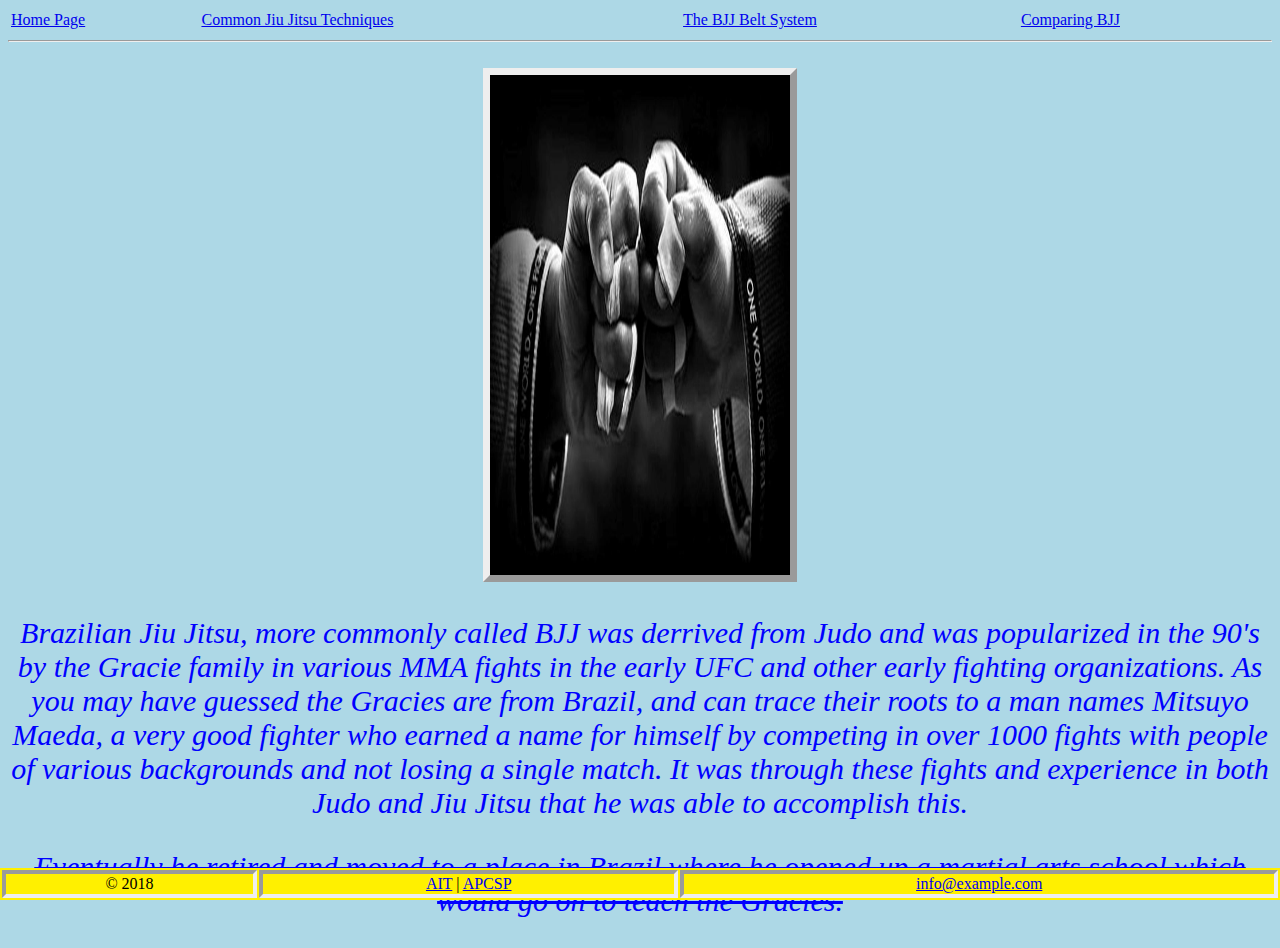
<file: index.html>
<!DOCTYPE html>

<html>
  <head>
    <link rel="stylesheet" href="styles/main.css">
    <link rel="stylesheet" href="styles/index.css">
    <style>
    body {
      background-color: lightblue;
    } 
    #content {
      text-align: center;
    }
    .lastsent {
      text-decoration: line-through;
    }
    </style>
    <title>The art of Brazilian Jiu Jitsu</title>
  </head>
  <body>
    <table style="width:100%">
      <tbody> 
        <tr>
          <td><a href="index.html">Home Page</a></td>
          <td><a href="page2.html">Common Jiu Jitsu Techniques</a></td> 
          <td><a href="page3.html">The BJJ Belt System</a></td> 
          <td><a href="page4.html">Comparing BJJ</a></td> 
        </tr>
      </tbody>
    </table>
    <hr/>
    <br/>

    <center><img src="images/fistbump.jpg"></center>
    <div id="content">
      <p>Brazilian Jiu Jitsu, more commonly called BJJ was derrived from Judo and was popularized in the 90's by the Gracie family in 
      various MMA fights in the early UFC and other early fighting organizations. As you may have guessed the Gracies are from Brazil, and can
      trace their roots to a man names Mitsuyo Maeda, a very good fighter who earned a name for himself by competing in over 1000 fights with
      people of various backgrounds and not losing a single match. It was through these fights and experience in both Judo and Jiu Jitsu that 
      he was able to accomplish this. <p class="lastsent">Eventually he retired and moved to a place in Brazil where he opened up a martial arts school which would
      go on to teach the Gracies.</p> </p>
    </div>
    <center>
    <div class="footer">
      <footer>
	<table style="width:100%">
	  <tr>
            <td>© 2018</td>
	    <td><a href="https://www.ucvts.tec.nj.us/domain/16">AIT</a> | <a href="https://www.ucvts.tec.nj.us/Page/4887">APCSP</a></td> 
            <td><a href="mailto:info@example.com">info@example.com</a></td>  
          </tr>
	</table>
      </footer>
    </div>
    </center>
  </body>
</html>
</file>
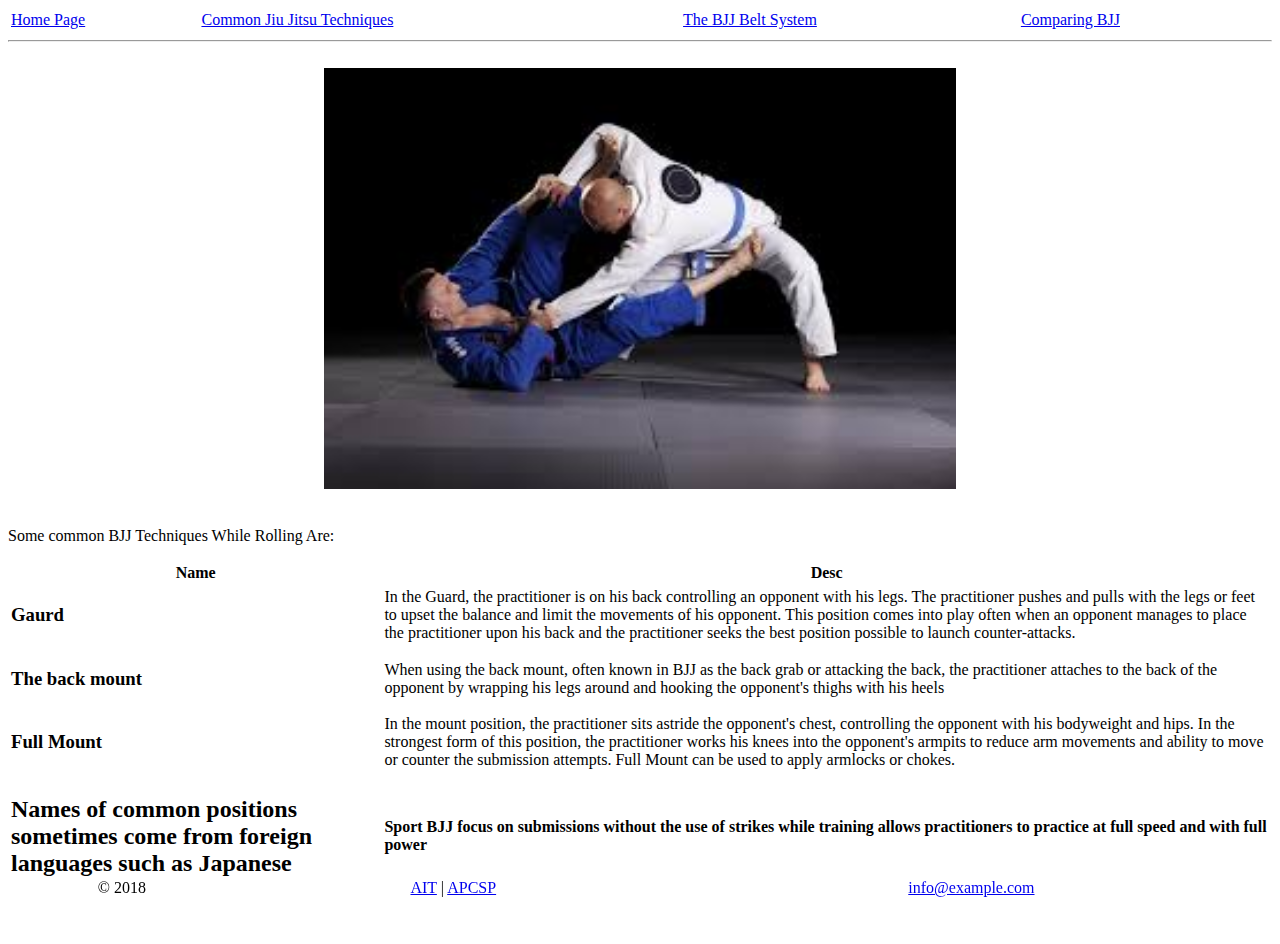
<file: page2.html>
<!DOCTYPE html>

<html>
  <head>
    <link rel="stylesheet" href="main.css">
    <title>The Common techniques of Brazilian Jiu Jitsu</title>
  </head>
  <body>
    <table style="width:100%">
      <tbody> 
        <tr>
          <td><a href="index.html">Home Page</a></td>
          <td><a href="page2.html">Common Jiu Jitsu Techniques</a></td> 
          <td><a href="page3.html">The BJJ Belt System</a></td> 
          <td><a href="page4.html">Comparing BJJ</a></td> 
        </tr>
      </tbody>
    </table>
    <hr/>
    <br/>

    <center><img src="images/rol.jpg" style="width:50%;height:30%"></center>
    <div id="content">
      <br/>
      <p> Some common BJJ Techniques While Rolling Are: <br/></p>
      <table>
  <thead>
    <tr>
      <th>Name</th>
      <th>Desc</th>
    </tr>
  </thead>
  <tbody>
    <tr>
	    <td><h3>Gaurd</h3></td>
      <td>In the Guard, the practitioner is on his back controlling an opponent with his legs. The practitioner pushes and pulls with the legs or feet to upset the balance and limit the movements of his opponent. This position comes into play often when an opponent manages to place the practitioner upon his back and the practitioner seeks the best position possible to launch counter-attacks.</td>
    </tr>
    <tr>
	    <td><h3>The back mount</h3></td>
      <td>When using the back mount, often known in BJJ as the back grab or attacking the back, the practitioner attaches to the back of the opponent by wrapping his legs around and hooking the opponent's thighs with his heels</td>
    </tr>
    <tr>
	    <td><h3>Full Mount</h3></td>
      <td>In the mount position, the practitioner sits astride the opponent's chest, controlling the opponent with his bodyweight and hips. In the strongest form of this position, the practitioner works his knees into the opponent's armpits to reduce arm movements and ability to move or counter the submission attempts. Full Mount can be used to apply armlocks or chokes. </td>
    </tr>
    </tbody>
  <tfoot>
    <tr>
	    <td><h2>Names of common positions sometimes come from foreign languages such as Japanese</h2></td>
	    <td><h4>Sport BJJ focus on submissions without the use of strikes while training allows practitioners to practice at full speed and with full power </h4></td>
    </tr>
  </tfoot>
</table>
         
      <br/>
      <br/>
    </div>
    <center>
    <div class="footer">
      <br/>
      <br/>

	<footer>
	<table style="width:100%">
	  <tr>
            <td>© 2018</td>
	    <td><a href="https://www.ucvts.tec.nj.us/domain/16">AIT</a> | <a href="https://www.ucvts.tec.nj.us/Page/4887">APCSP</a></td> 
            <td><a href="mailto:info@example.com">info@example.com</a></td>  
          </tr>
	</table>
      </footer>
    </div>
    </center>
  </body>
</html>
</file>
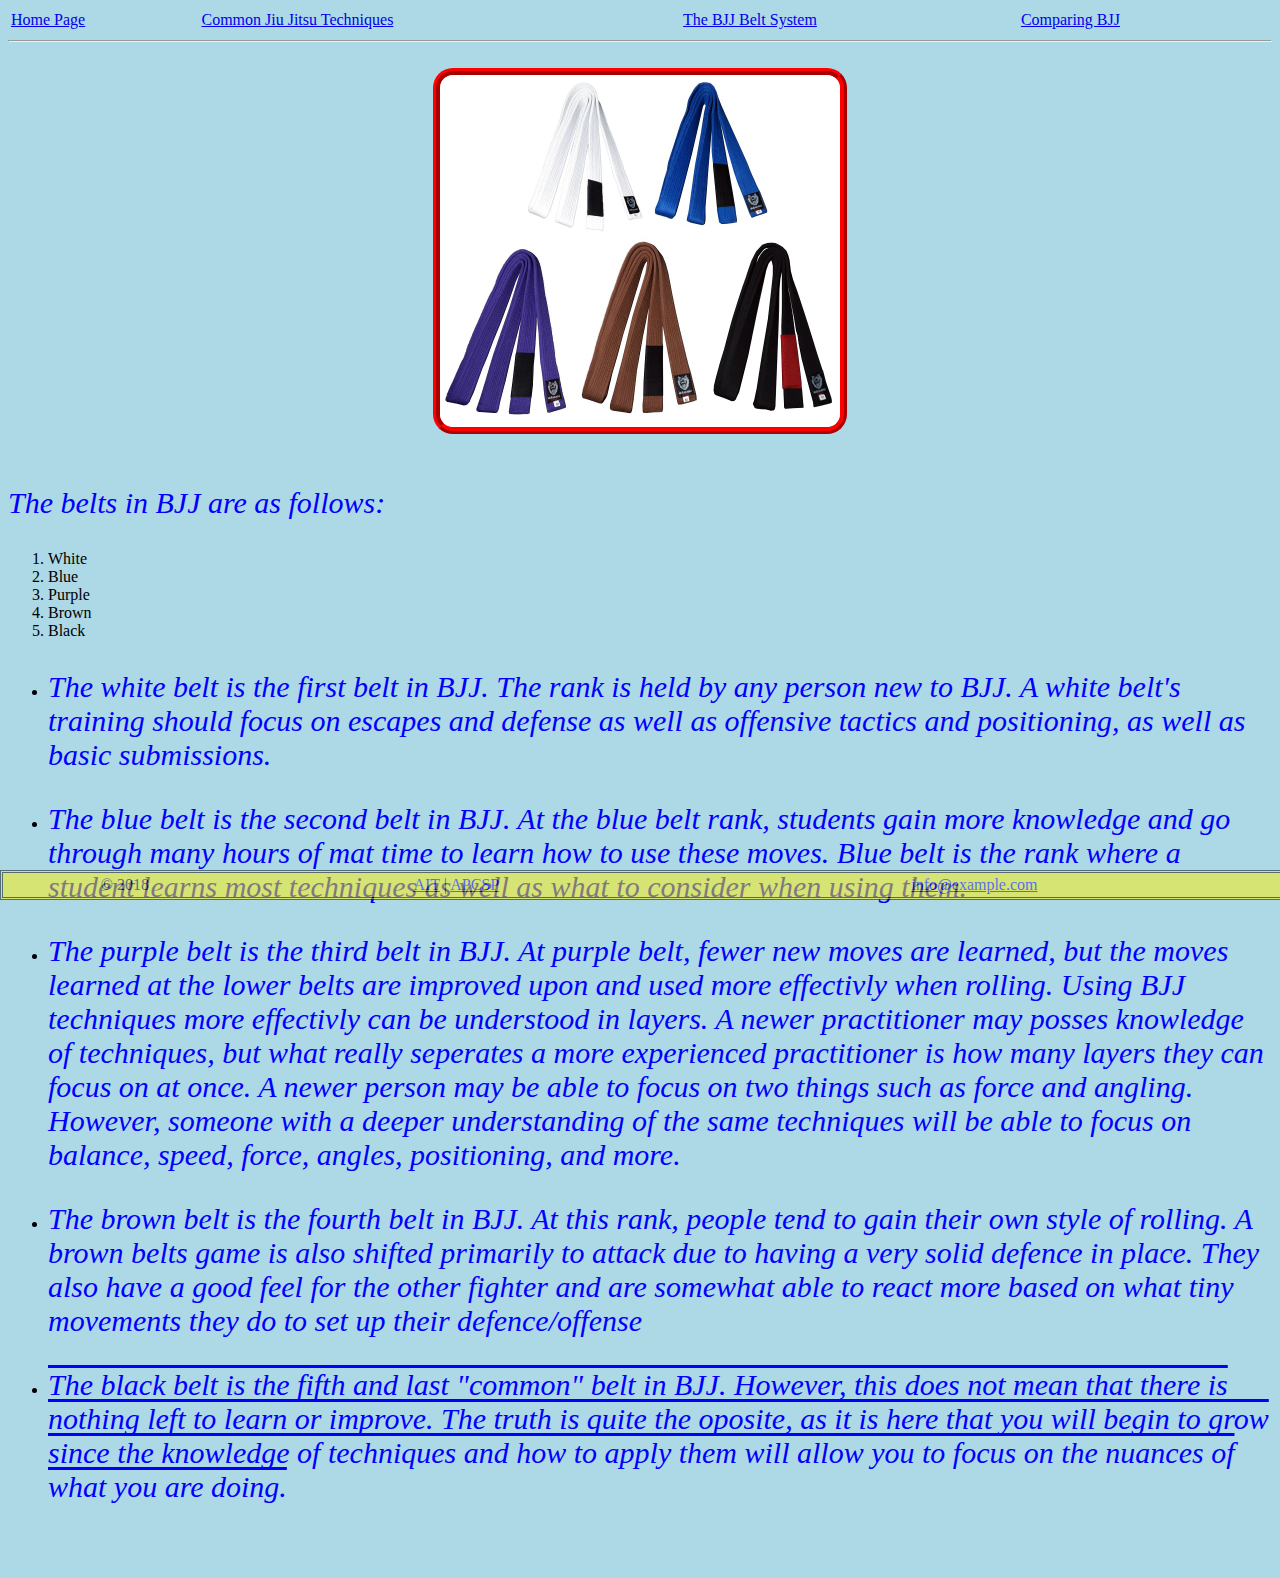
<file: page3.html>
<!DOCTYPE html>

<html>
  <head>
    <link rel="stylesheet" href="styles/main.css">
    <link rel="stylesheet" href="styles/page3.css">
    <style>
    body {
    background-color:lightblue;

    }
    .footer {
    opacity: 0.5;
    }
    .blackbelt {
    text-decoration: overline;
    }
    </style>
    <title>The Belts of Brazilian Jiu Jitsu</title>
  </head>
  <body>
    <table style="width:100%">
      <tbody> 
        <tr>
          <td><a href="index.html">Home Page</a></td>
          <td><a href="page2.html">Common Jiu Jitsu Techniques</a></td> 
          <td><a href="page3.html">The BJJ Belt System</a></td> 
          <td><a href="page4.html">Comparing BJJ</a></td> 
        </tr>
      </tbody>
    </table>
    <hr/>
    <br/>

    <center><img src="images/belts.jpg" alt="white,blue,purple,brown,black"></center>
    <div id="content">
      <br/>
      <p id="bList">The belts in BJJ are as follows:<br/>
      <ol>
        <li>White</li>
	<li>Blue</li>
	<li>Purple</li>
	<li>Brown</li>
	<li>Black</li>
      </ol>
      </p>
      <p id="bDesc"> 
      <ul>
        <li><p>The white belt is the first belt in BJJ. The rank is held by any person new to BJJ. A white belt's training should focus on escapes and defense as well as offensive tactics and positioning, as well as basic submissions.</p>
        </li>
	<li><p>The blue belt is the second belt in BJJ. At the blue belt rank, students gain more knowledge and go through many hours of mat time to learn how to use these moves. Blue belt is the rank where a student learns most techniques as well as what to consider when using them.</p>
        </li>
	<li><p>The purple belt is the third belt in BJJ. At purple belt, fewer new moves are learned, but the moves learned at the lower belts are improved upon and used more effectivly when rolling. Using BJJ techniques more effectivly can be understood in layers. A newer practitioner may posses knowledge of techniques, but what really seperates a more experienced practitioner is how many layers they can focus on at once. A newer person may be able to focus on two things such as force and angling. However, someone with a deeper understanding of the <b>same</b> techniques will be able to focus on balance, speed, force, angles, positioning, and more.</p>
        </li>
        <li><p>The brown belt is the fourth belt in BJJ. At this rank, people tend to gain their own style of rolling. A brown belts game is also shifted primarily to attack due to having a very solid defence in place. They also have a good feel for the other fighter and are somewhat able to react more based on what tiny movements they do to set up their defence/offense</p>
        </li>
        <li><p class="blackbelt">The black belt is the fifth and last "common" belt in BJJ. However, this does not mean that there is nothing left to learn or improve. The truth is quite the oposite, as it is here that you will begin to grow since the knowledge of techniques and how to apply them will allow you to focus on the nuances of what you are doing.</p>
        </li>
      </ul>
      </p>
      <br/>
      <br/>
    </div>
    <center>
    <div class="footer">

	<footer>
	<table style="width:100%">
	  <tr>
            <td>© 2018</td>
	    <td><a href="https://www.ucvts.tec.nj.us/domain/16">AIT</a> | <a href="https://www.ucvts.tec.nj.us/Page/4887">APCSP</a></td> 
            <td><a href="mailto:info@example.com">info@example.com</a></td>  
          </tr>
	</table>
      </footer>
    </div>
    </center>
  </body>
</html>
</file>
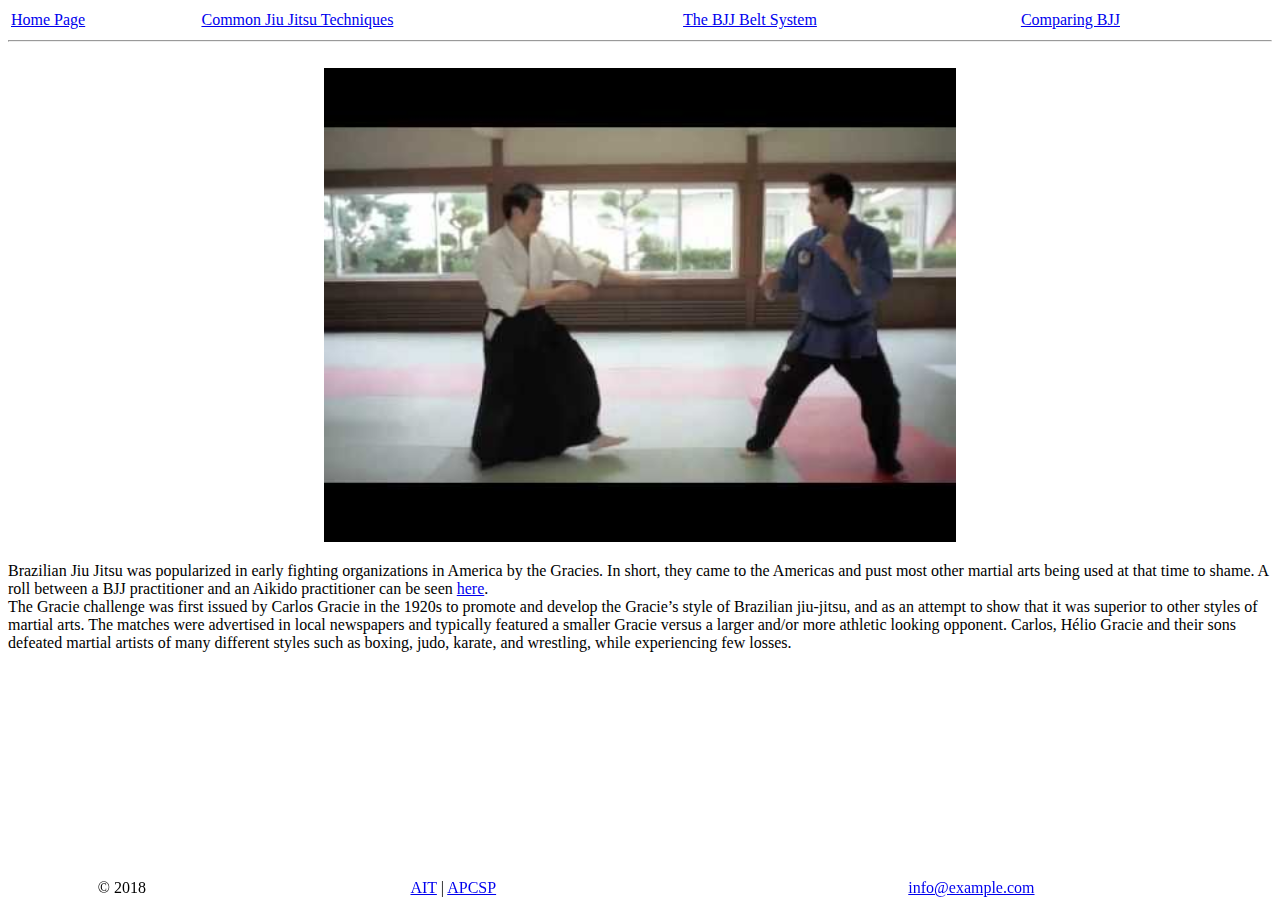
<file: page4.html>
<!DOCTYPE html>

<html>
  <head>
    <link rel="stylesheet" href="main.css">
    <title>BJJ vs (insert martial art here)</title>
  </head>
  <body>
    <table style="width:100%">
      <tbody> 
        <tr>
          <td><a href="index.html">Home Page</a></td>
          <td><a href="page2.html">Common Jiu Jitsu Techniques</a></td> 
          <td><a href="page3.html">The BJJ Belt System</a></td> 
          <td><a href="page4.html">Comparing BJJ</a></td> 
        </tr>
      </tbody>
    </table>
    <hr/>
    <br/>

    <center><img src="images/vs.jpg" style="width:50%;height:30%"></center>
    <div id="content">
	    <p>Brazilian Jiu Jitsu was popularized in early fighting organizations in America by the Gracies. In short, they came to the Americas and pust most other martial arts being used at that time to shame. A roll between a BJJ practitioner and an Aikido practitioner can be seen <a href="https://www.youtube.com/watch?v=rCNEhI7-yfA">here</a>. <br/> The Gracie challenge was first issued by Carlos Gracie in the 1920s to promote and develop the Gracie’s style of Brazilian jiu-jitsu, and as an attempt to show that it was superior to other styles of martial arts. The matches were advertised in local newspapers and typically featured a smaller Gracie versus a larger and/or more athletic looking opponent. Carlos, Hélio Gracie and their sons defeated martial artists of many different styles such as boxing, judo, karate, and wrestling, while experiencing few losses. </p>
    </div>
    <center>
    <div class="footer">
      <footer>
	<table style="width:100%">
	  <tr>
            <td>© 2018</td>
	    <td><a href="https://www.ucvts.tec.nj.us/domain/16">AIT</a> | <a href="https://www.ucvts.tec.nj.us/Page/4887">APCSP</a></td> 
            <td><a href="mailto:info@example.com">info@example.com</a></td>  
          </tr>
	</table>
      </footer>
    </div>
    </center>
  </body>
</html>
</file>
<file: styles/main.css>
.footer {
  position: fixed;
  left: 0;
  bottom: 0;
  width: 100%;
  background-color: #fff000;
  text-align: center;

}

*:not(p):not(footer)not:(.footer) {
  padding:5px;
  margin: 10px 10px 10px 10px;
}

a:hover {
  color:white;
}

a:active {
  color:black;
}

div > p {
  background-color: lightblue;
}
</file>
<file: styles/index.css>
img {
  height:500px;
  width:300px;
  border-style:outset;
  border-width:7px;
}

div > p {
  font: Serif;
  font-size: 30px;
  font-style: oblique;
  font-weight: 10 ;
  color: blue;
  text-decoration: inherit;
}

footer td {
  border-style:inset;
  border-width:4px
}
</file>
<file: main.css>
footer-copyright {
  position: absolute;
  /*bottom: auto;*/
}

.wrapper {
  height: auto;
  min-height: 100%;
  min-width: 100%;
}

.footer {
  position: fixed;
  left: 0;
  bottom: 0;
  width: 100%;
  text-align: center;
}
</file>
<file: styles/page3.css>
img {
  height:50%;
  width:400px;
  border-style:ridge;
  border-width:7px;
  border-radius:20px;
}

p {
  font: Serif;
  font-size: 30px;
  font-style: oblique;
  font-weight: 10 ;
  color: blue;
  text-decoration: inherit;
}

div[class$="footer"] {
  border-style: double;
}

img[alt] {
  border-color:red;
}

a:visited{
  background-color:brown;
}
</file>
